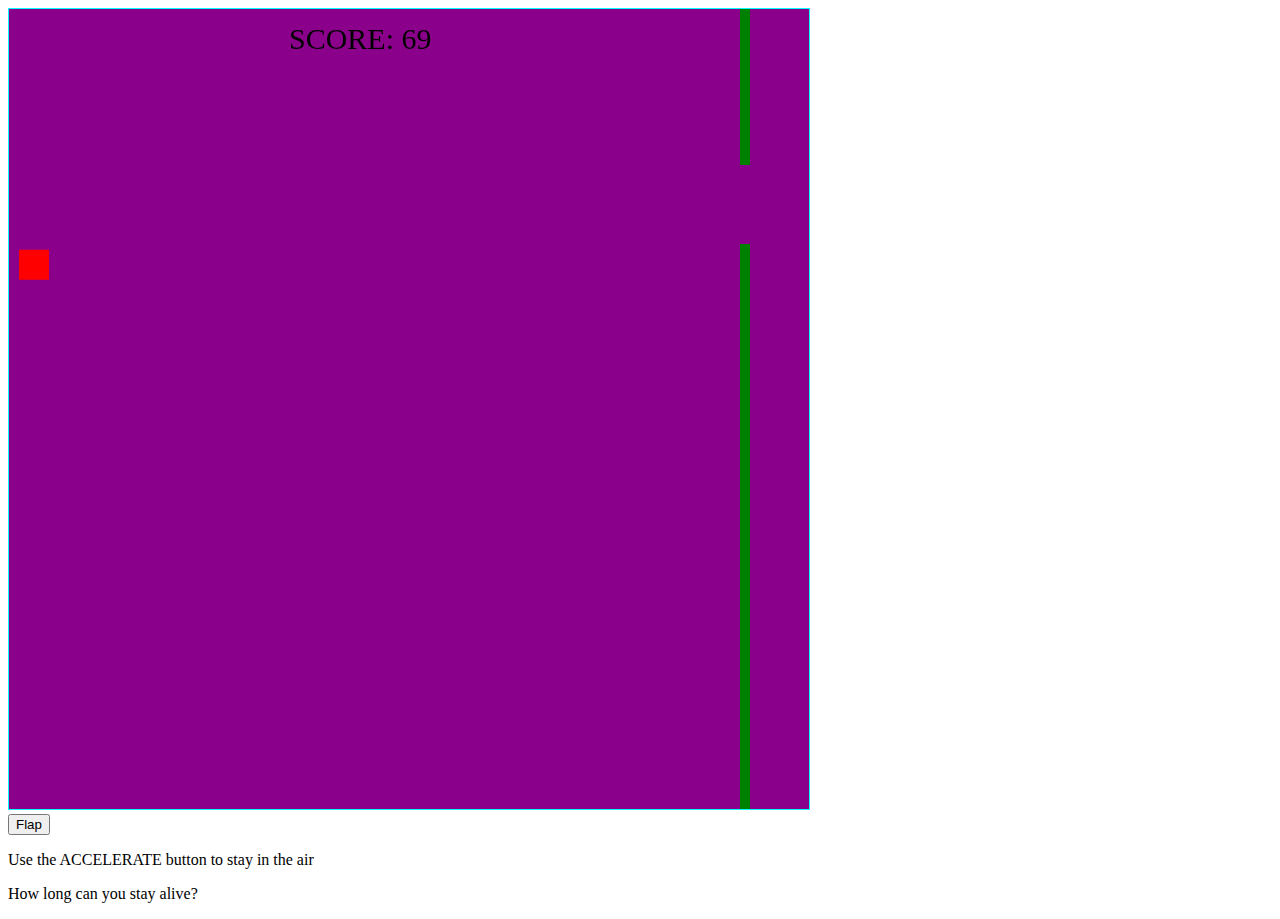
<file: game.html>
<!DOCTYPE html>
<html>
<head>
<meta name="viewport" content="width=device-width, initial-scale=1.0"/>
<style>
canvas {
    border:1px solid #00FFFF;
    background-color: #8B008B;
}
</style>
</head>
<body onload="startGame()">
<script>

var myGamePiece;
var myObstacles = [];
var myScore;

function startGame() {
    myGamePiece = new component(30, 30, "red", 10, 120);
    myGamePiece.gravity = 0.05;
    myScore = new component("30px", "Consolas", "black", 280, 40, "text");
    myGameArea.start();
}

var myGameArea = {
    canvas : document.createElement("canvas"),
    start : function() {
        this.canvas.width = 800;
        this.canvas.height = 800;
        this.context = this.canvas.getContext("2d");
        document.body.insertBefore(this.canvas, document.body.childNodes[0]);
        this.frameNo = 0;
        this.interval = setInterval(updateGameArea, 10);
        },
    clear : function() {
        this.context.clearRect(0, 0, this.canvas.width, this.canvas.height);
    }
}

function component(width, height, color, x, y, type) {
    this.type = type;
    this.score = 0;
    this.width = width;
    this.height = height;
    this.speedX = 0;
    this.speedY = 0;    
    this.x = x;
    this.y = y;
    this.gravity = 0;
    this.gravitySpeed = 0;
    this.update = function() {
        ctx = myGameArea.context;
        if (this.type == "text") {
            ctx.font = this.width + " " + this.height;
            ctx.fillStyle = color;
            ctx.fillText(this.text, this.x, this.y);
        } else {
            ctx.fillStyle = color;
            ctx.fillRect(this.x, this.y, this.width, this.height);
        }
    }
    this.newPos = function() {
        this.gravitySpeed += this.gravity;
        this.x += this.speedX;
        this.y += this.speedY + this.gravitySpeed;
        this.hitBottom();
    }
    this.hitBottom = function() {
        var rockbottom = myGameArea.canvas.height - this.height;
        if (this.y > rockbottom) {
            this.y = rockbottom;
            this.gravitySpeed = 0;
        }
    }
    this.crashWith = function(otherobj) {
        var myleft = this.x;
        var myright = this.x + (this.width);
        var mytop = this.y;
        var mybottom = this.y + (this.height);
        var otherleft = otherobj.x;
        var otherright = otherobj.x + (otherobj.width);
        var othertop = otherobj.y;
        var otherbottom = otherobj.y + (otherobj.height);
        var crash = true;
        if ((mybottom < othertop) || (mytop > otherbottom) || (myright < otherleft) || (myleft > otherright)) {
            crash = false;
        }
        return crash;
    }
}

function updateGameArea() {
    var x, height, gap, minHeight, maxHeight, minGap, maxGap;
    for (i = 0; i < myObstacles.length; i += 1) {
        if (myGamePiece.crashWith(myObstacles[i])) {
            return;
        } 
    }
    myGameArea.clear();
    myGameArea.frameNo += 1;
    if (myGameArea.frameNo == 1 || everyinterval(150)) {
        x = myGameArea.canvas.width;
        minHeight = 15;
        maxHeight = 175;
        height = Math.floor(Math.random()*(maxHeight-minHeight+1)+minHeight);
        minGap = 70;
        maxGap = 90;
        gap = Math.floor(Math.random()*(maxGap-minGap+1)+minGap);
        myObstacles.push(new component(10, height, "green", x, 0));
        myObstacles.push(new component(10, x - height - gap, "green", x, height + gap));
    }
    for (i = 0; i < myObstacles.length; i += 1) {
        myObstacles[i].x += -1;
        myObstacles[i].update();
    }
    myScore.text="SCORE: " + myGameArea.frameNo;
    myScore.update();
    myGamePiece.newPos();
    myGamePiece.update();
}

function everyinterval(n) {
    if ((myGameArea.frameNo / n) % 1 == 0) {return true;}
    return false;
}

function accelerate(n) {
    myGamePiece.gravity = n;
}
</script>
<br>
<button onmousedown="accelerate(-0.1)" onmouseup="accelerate(0.01)">Flap</button>
<p>Use the ACCELERATE button to stay in the air</p>
<p>How long can you stay alive?</p>
</body>
</html>
</file>
